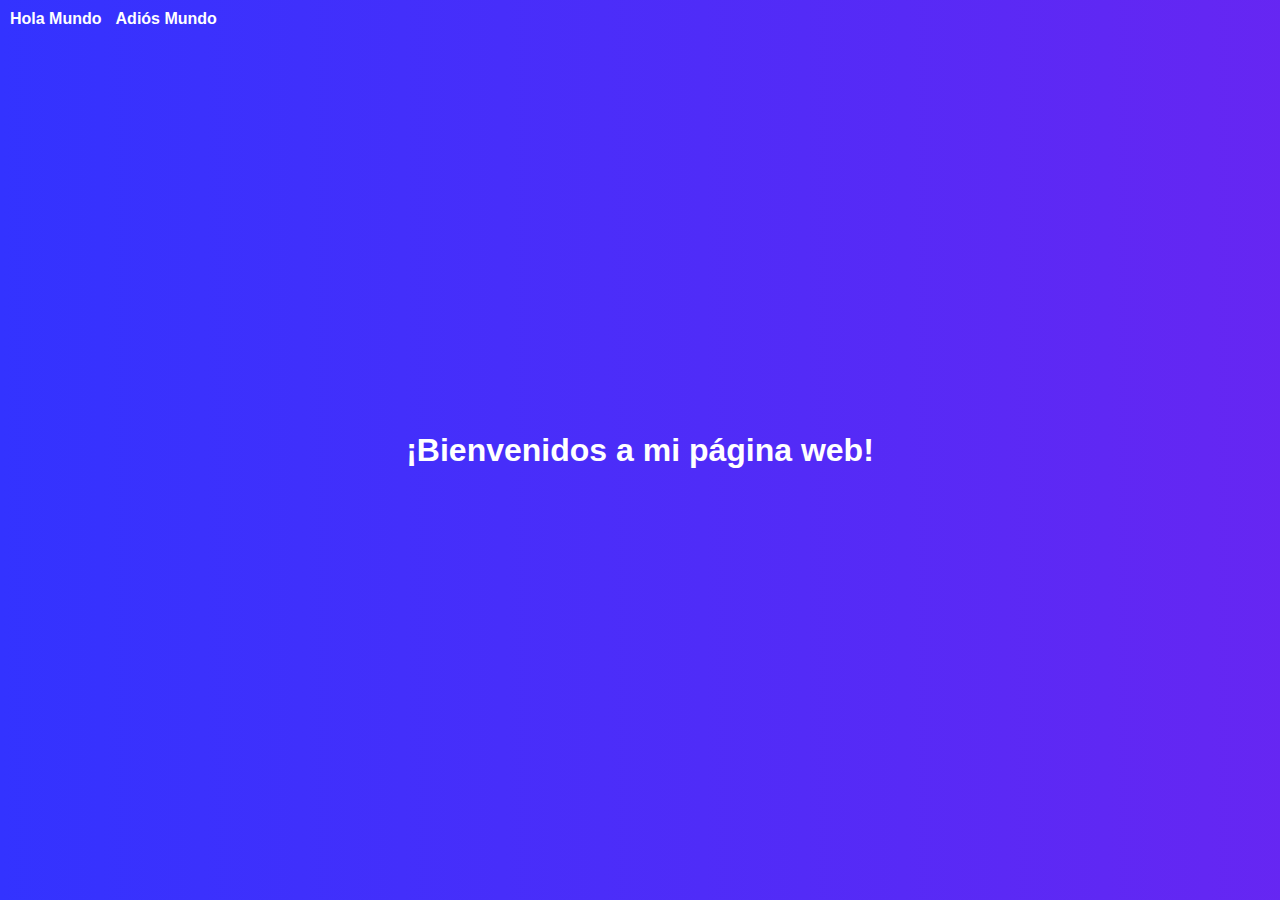
<file: index.html>
<!DOCTYPE html>
<html lang="es">
<head>
    <meta charset="UTF-8">
    <meta name="viewport" content="width=device-width, initial-scale=1.0">
    <title>Mi Página Web</title>
    <link rel="stylesheet" href="styles.css">
</head>
<body>
    <nav>
        <ul>
            <li><a href="hola.html">Hola Mundo</a></li>
            <li><a href="adios.html">Adiós Mundo</a></li>
        </ul>
    </nav>
    <h1>¡Bienvenidos a mi página web!</h1>
</body>
</html>
</file>
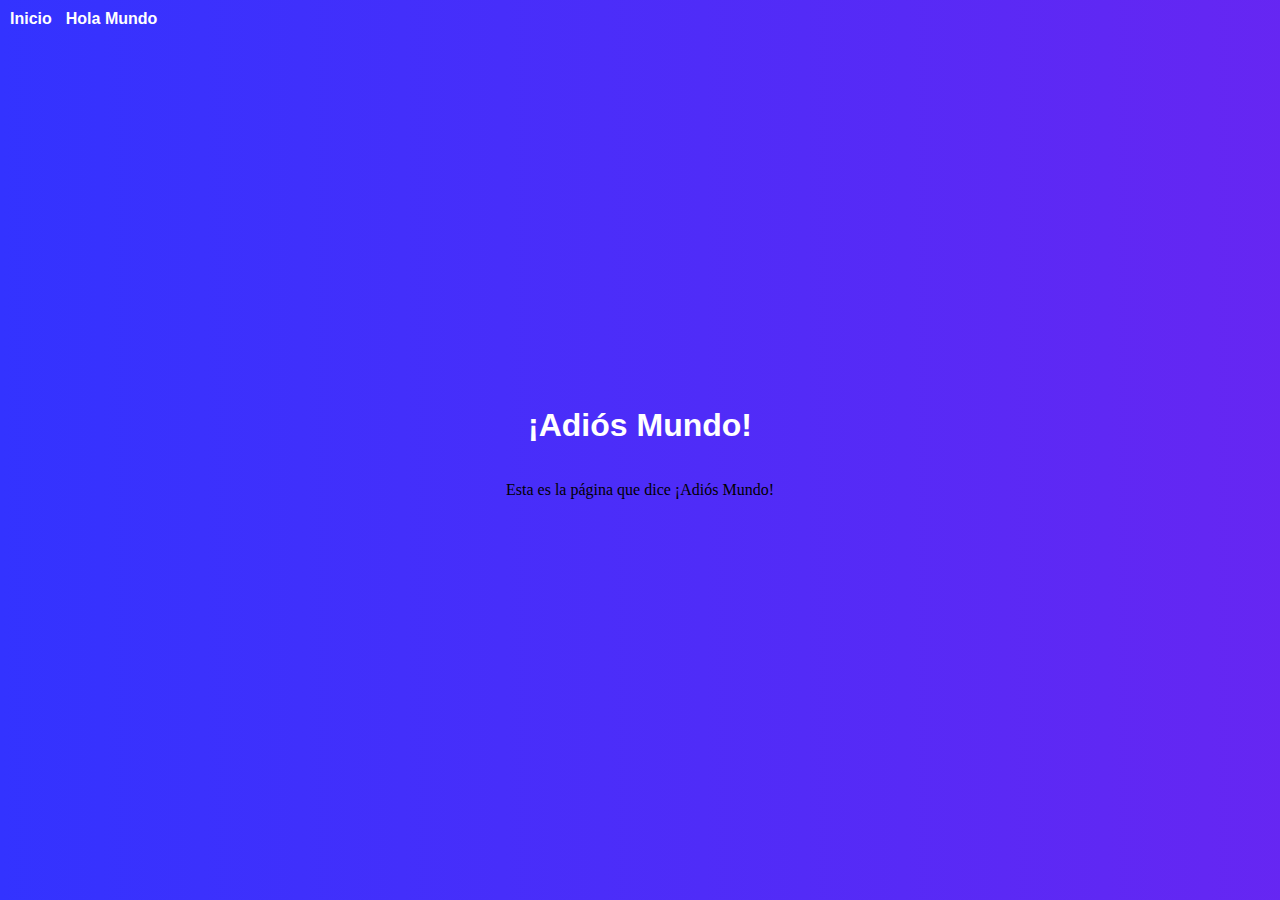
<file: adios.html>
<!DOCTYPE html>
<html lang="es">
<head>
    <meta charset="UTF-8">
    <meta name="viewport" content="width=device-width, initial-scale=1.0">
    <title>Adiós Mundo</title>
    <link rel="stylesheet" href="styles.css">
</head>
<body>
    <nav>
        <ul>
            <li><a href="index.html">Inicio</a></li>
            <li><a href="hola.html">Hola Mundo</a></li>
        </ul>
    </nav>
    <h1>¡Adiós Mundo!</h1>
    <p>Esta es la página que dice ¡Adiós Mundo!</p>
</body>
</html>
</file>
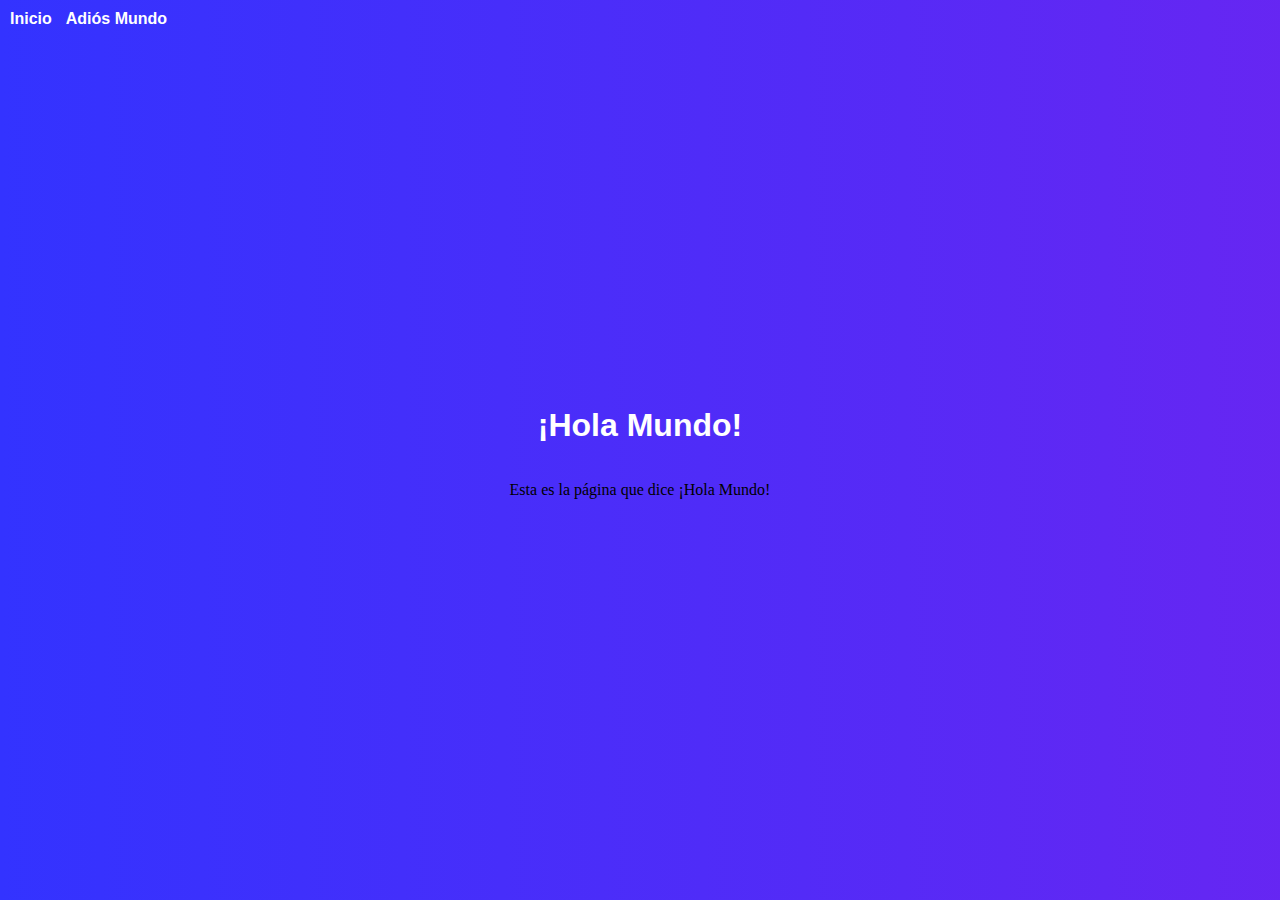
<file: hola.html>
<!DOCTYPE html>
<html lang="es">
<head>
    <meta charset="UTF-8">
    <meta name="viewport" content="width=device-width, initial-scale=1.0">
    <title>Hola Mundo</title>
    <link rel="stylesheet" href="styles.css">
</head>
<body>
    <nav>
        <ul>
            <li><a href="index.html">Inicio</a></li>
            <li><a href="adios.html">Adiós Mundo</a></li>
        </ul>
    </nav>
    <h1>¡Hola Mundo!</h1>
    <p>Esta es la página que dice ¡Hola Mundo!</p>
</body>
</html>
</file>
<file: styles.css>
body {
    margin: 0;
    padding: 0;
    height: 100vh;
    overflow: hidden;
    display: flex;
    flex-direction: column;
    justify-content: center;
    align-items: center;
    background: linear-gradient(270deg, #ff00cc, #3333ff);
    background-size: 400% 400%;
    animation: GradientAnimation 15s ease infinite;
}

@keyframes GradientAnimation {
    0% {
        background-position: 0% 50%;
    }
    50% {
        background-position: 100% 50%;
    }
    100% {
        background-position: 0% 50%;
    }
}

nav {
    position: absolute;
    top: 10px;
    left: 10px;
}

nav ul {
    list-style-type: none;
    margin: 0;
    padding: 0;
}

nav ul li {
    display: inline;
    margin-right: 10px;
}

nav ul li a {
    text-decoration: none;
    color: white;
    font-family: Arial, sans-serif;
    font-weight: bold;
}

h1 {
    color: white;
    font-family: Arial, sans-serif;
}
</file>
